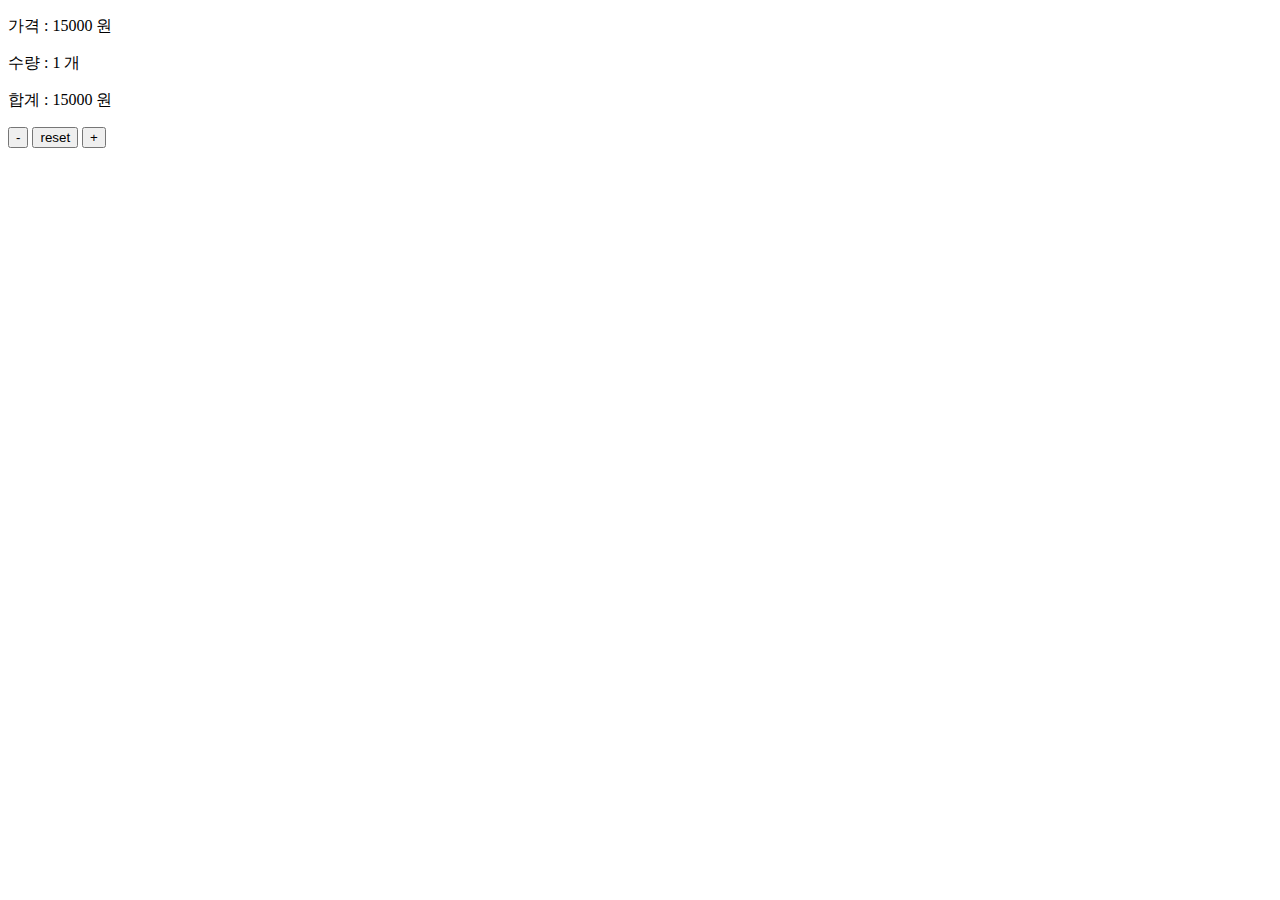
<file: tutorial/01_counter/index.html>
<!DOCTYPE html>
<html lang="en">
  <head>
    <meta charset="UTF-8" />
    <meta http-equiv="X-UA-Compatible" content="IE=edge" />
    <meta name="viewport" content="width=device-width, initial-scale=1.0" />
    <title>자바스크립트 | counter</title>
    <link rel="stylesheet" href="./style.css" />
  </head>
  <body>
    <div class="container">
      <p>가격 : <span class="price"></span> 원</p>
      <p>수량 : <span class="count"></span> 개</p>
      <p>합계 : <span class="sum"></span> 원</p>

      <div class="btns">
        <button class="minus">-</button>
        <button class="reset">reset</button>
        <button class="plus">+</button>
      </div>
    </div>

    <script src="./app.js"></script>
  </body>
</html>
</file>
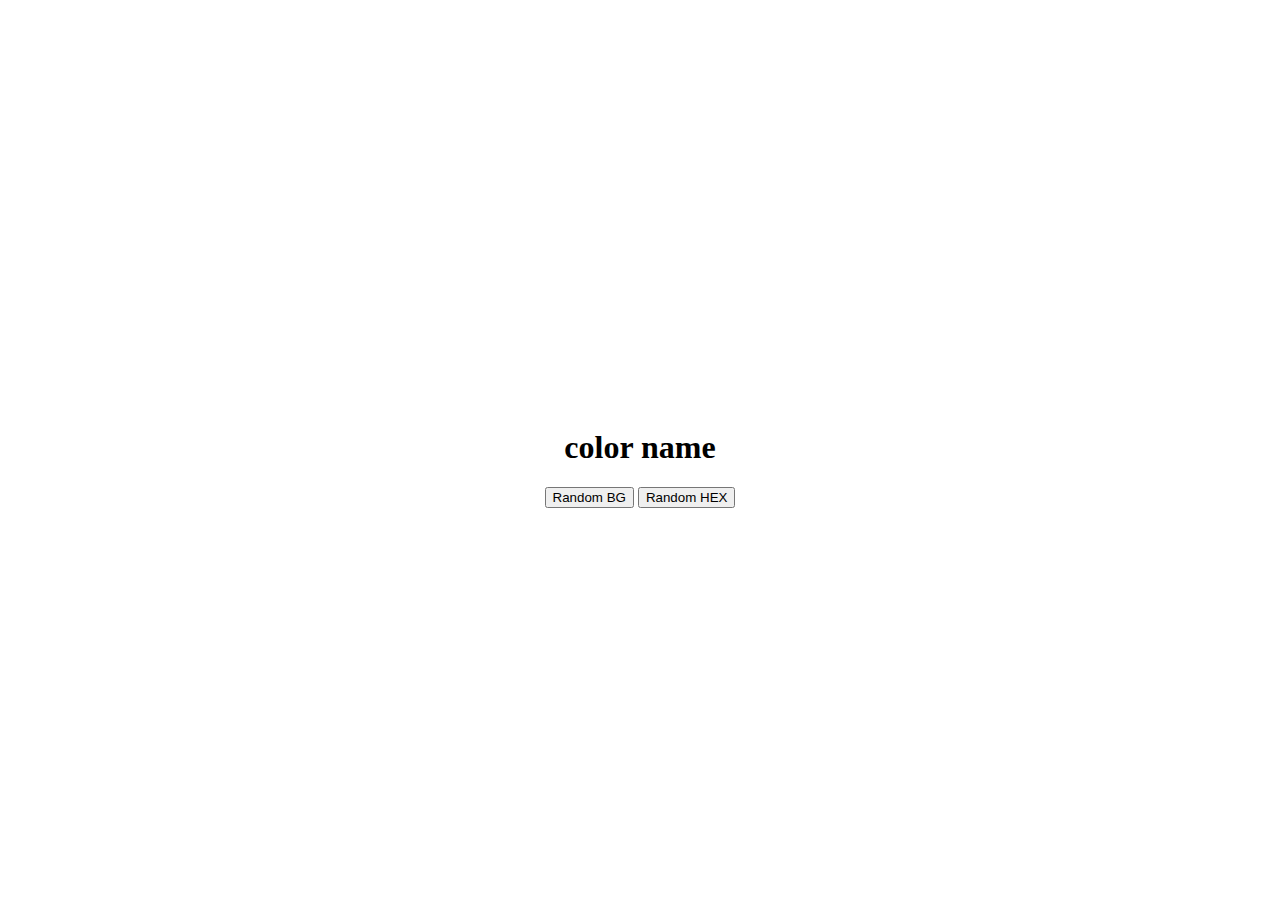
<file: tutorial/02_colos/index.html>
<!DOCTYPE html>
<html lang="en">
  <head>
    <meta charset="UTF-8" />
    <meta http-equiv="X-UA-Compatible" content="IE=edge" />
    <meta name="viewport" content="width=device-width, initial-scale=1.0" />
    <title>자바스크립트 | colors</title>
    <link rel="stylesheet" href="./style.css" />
  </head>
  <body>
    <div class="container">
      <h1 class="color">color name</h1>
      <div class="btns">
        <button id="bgBtn">Random BG</button>
        <button id="hexBtn">Random HEX</button>
      </div>
    </div>

    <script src="./app.js"></script>
  </body>
</html>
</file>
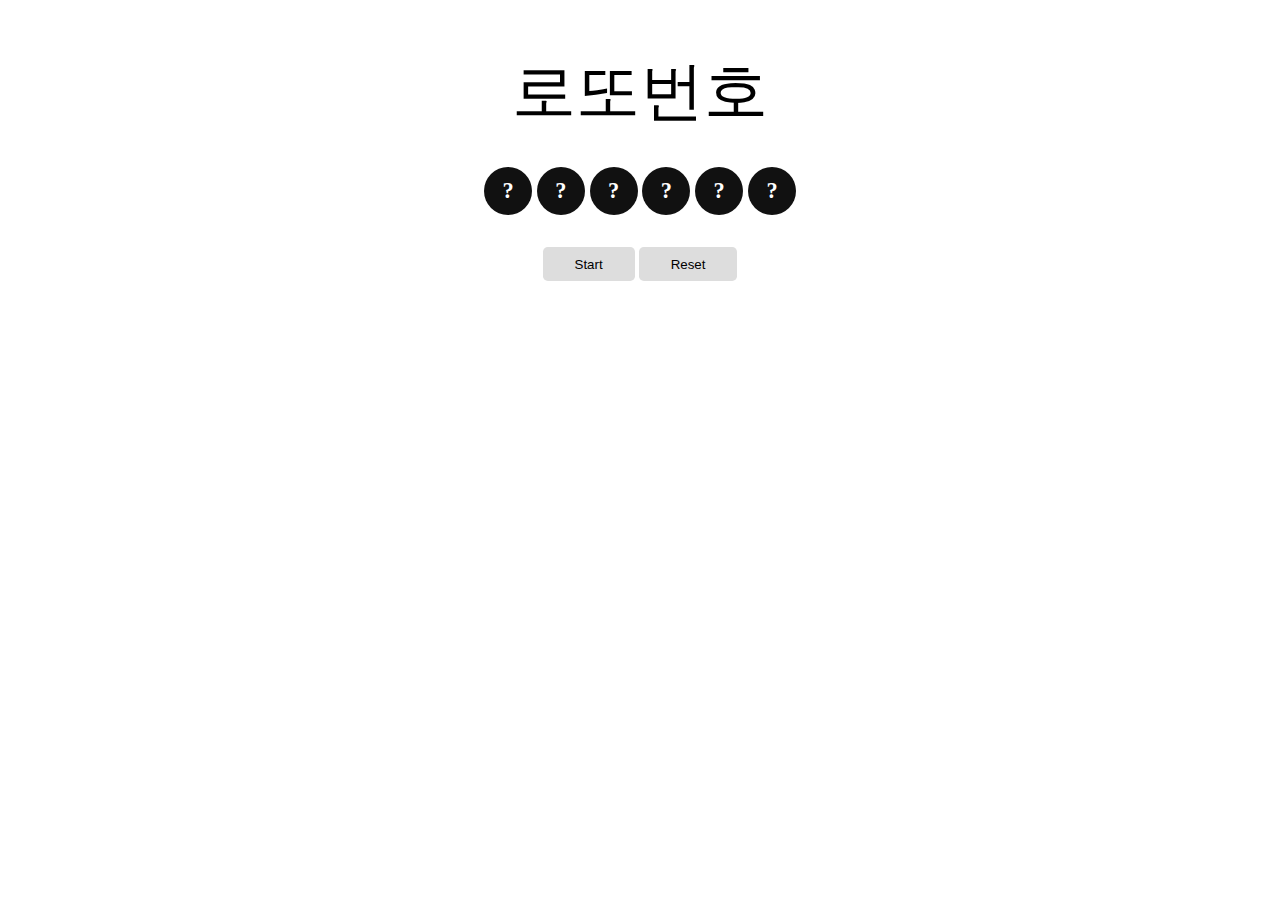
<file: tutorial/03_lotto_number/index.html>
<!DOCTYPE html>
<html lang="ko">
  <head>
    <meta charset="UTF-8" />
    <meta http-equiv="X-UA-Compatible" content="IE=edge" />
    <meta name="viewport" content="width=device-width, initial-scale=1.0" />
    <title>자바스크립트 | Lotto Number</title>
    <link href="https://fonts.googleapis.com/icon?family=Material+Icons" rel="stylesheet" />
    <link rel="stylesheet" href="./css/snackbar.css" />
    <script src="https://code.jquery.com/jquery-3.3.1.slim.min.js"></script>
    <script src="./js/snackbar.js"></script>

    <link rel="stylesheet" href="./style.css" />
  </head>
  <body>
    <div class="container">
      <div class="title">로또번호</div>

      <div class="numbers">
        <div>?</div>
        <div>?</div>
        <div>?</div>
        <div>?</div>
        <div>?</div>
        <div>?</div>
      </div>

      <div class="buttons">
        <button class="start">Start</button>
        <button class="reset">Reset</button>
      </div>

      <div class="list">
        <!-- <p>
          <span>1</span>
          <span>10</span>
          <span>40</span>
          <span>8</span>
          <span>22</span>
          <span>31</span>
        </p> -->
      </div>
    </div>

    <div class="dimm"></div>
    <snackbar></snackbar>

    <script src="./app.js"></script>
  </body>
</html>
</file>
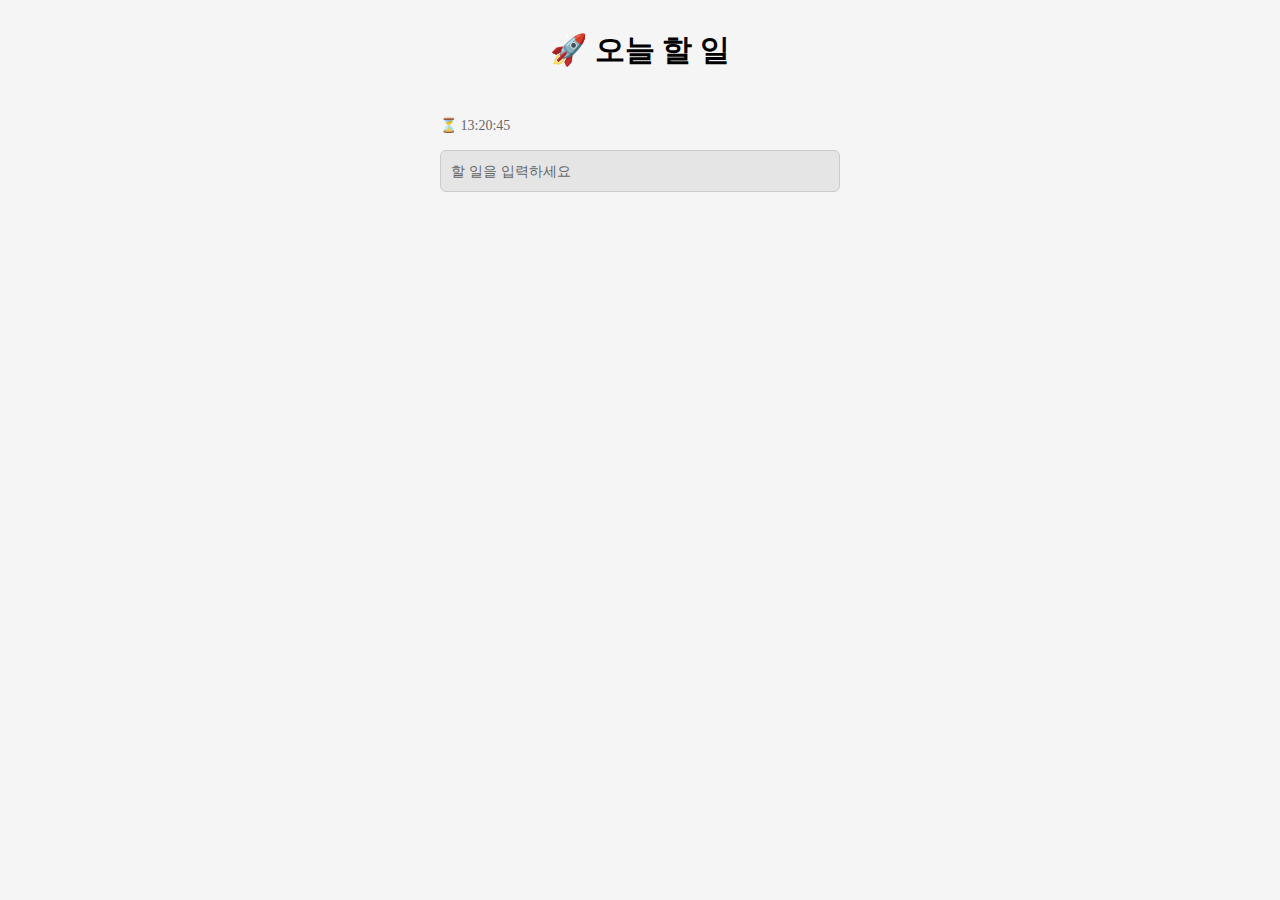
<file: tutorial/06_todo_app/index.html>
<!DOCTYPE html>
<html lang="ko">
  <head>
    <meta charset="UTF-8" />
    <meta http-equiv="X-UA-Compatible" content="IE=edge" />
    <meta name="viewport" content="width=device-width, initial-scale=1.0" />
    <title>자바스크립트 | todo-app</title>
    <link rel="stylesheet" href="./style.css" />
  </head>
  <body>
    <div class="container">
      <!-- header -->
      <div class="header">
        <h1>🚀 오늘 할 일</h1>
        <div class="header_extra">
          <div>⏳ <span class="clock"></span></div>
          <div class="weather"></div>
        </div>
      </div>

      <form>
        <input type="text" placeholder="할 일을 입력하세요" />
      </form>

      <!-- todo-list -->
      <ul class="todo_list"></ul>
    </div>

    <script src="./js/clock.js"></script>
    <script src="./js/weather.js"></script>
    <script src="./js/todo.js"></script>
  </body>
</html>
</file>
<file: tutorial/01_counter/style.css>
button {
  cursor: pointer;
}
</file>
<file: tutorial/02_colos/style.css>
.container {
  display: flex;
  align-items: center;
  justify-content: center;
  flex-direction: column;
  height: 100vh;
}
</file>
<file: tutorial/03_lotto_number/css/snackbar.css>
.material-icons {
  font-family: "Material Icons";
  font-weight: normal;
  font-style: normal;
  font-size: 24px;
  /* Preferred icon size */
  display: inline-block;
  line-height: 1;
  text-transform: none;
  letter-spacing: normal;
  word-wrap: normal;
  white-space: nowrap;
  direction: ltr;
  /* Support for all WebKit browsers. */
  -webkit-font-smoothing: antialiased;
  /* Support for Safari and Chrome. */
  text-rendering: optimizeLegibility;
  /* Support for Firefox. */
  -moz-osx-font-smoothing: grayscale;
  /* Support for IE. */
  font-feature-settings: "liga";
}

*:focus {
  outline: 0 !important;
}

body {
  margin: 0;
}

/*
==============================================
Snackbar style
==============================================
*/

.snackbar {
  width: 100%;
  height: auto;
  position: fixed;
  bottom: -10px;
  pointer-events: none;
}

.snackbar > div {
  width: 400px;
  height: 60px;
  background: #333;
  border-radius: 5px;
  pointer-events: auto;
  overflow: hidden;
  box-shadow: 0 4px 8px 0 rgba(0, 0, 0, 0.2), 0 6px 20px 0 rgba(0, 0, 0, 0.19);
  max-width: 95%;
  position: relative;
}

.snackbar button {
  display: inline-block;
  float: right;
  /* margin: 14px; */
  height: 30px;
  margin-top: 16px;
  border: none;
  background: transparent;
  color: #ccc;
  border-radius: 5px;
  text-transform: uppercase;
  display: inline-block;
}

.snackbar button:nth-child(2) {
  width: 40px;
  height: 40px;
  margin-top: 10px;
  background: #2d2d2d;
  border-radius: 50%;
  transition: all 0.5s linear 0s;
}

.snackbar button:nth-child(3) {
  position: relative;
  left: 20px !important;
}

.snackbar button i {
  vertical-align: middle !important;
  font-size: 20px !important;
}

.snackbar .text {
  width: calc(100% - 90px);
  height: 60px;
  color: #fff;
  float: left;
  line-height: 60px;
  text-indent: 15px;
  white-space: nowrap;
  overflow: hidden;
  text-overflow: ellipsis;
}

.snackbar.action .text {
  width: calc(100% - 160px);
}

.bottom {
  bottom: -100px;
}

/*.top { top: -100px }*/

.left > div {
  float: left;
  margin-left: 25px;
}

.right > div {
  float: right;
  margin-right: 25px;
}

.center > div {
  margin: 0px auto;
}

@media screen and (max-width: 500px) {
  .left > div,
  .right > div {
    margin-left: 0px;
    margin-right: 0px;
    float: none;
  }
  .left > div,
  .right > div {
    margin: 0px auto;
  }
}

/*
==============================================
slideUp Animation
==============================================
*/

.slideUp {
  -webkit-animation: slideUp ease 0.5s 0s forwards;
  animation: slideUp 0.5s 0s ease forwards;
}

@-webkit-keyframes slideUp {
  from {
    bottom: -100px;
  }
  to {
    bottom: 20px;
  }
}

/*
==============================================
slideDown Animation 
==============================================
*/

.slideDown {
  -webkit-animation: slideDown 0.5s 0s ease forwards;
  animation: slideDown 0.5s 0s ease forwards;
}

@-webkit-keyframes slideDown {
  from {
    bottom: 20px;
  }
  to {
    bottom: -100px;
  }
}
</file>
<file: tutorial/03_lotto_number/style.css>
* {
  margin: 0;
  padding: 0;
  box-sizing: border-box;
}

.container {
  display: flex;
  align-items: center;
  justify-content: center;
  flex-direction: column;
}

.title {
  font-size: 4rem;
  padding-top: 3rem;
}

.numbers {
  display: flex;
  justify-content: center;
  gap: 0.3rem;
  margin: 2rem 0;
}

.numbers div {
  width: 3rem;
  height: 3rem;
  background-color: #111;
  color: #fff;
  display: flex;
  align-items: center;
  justify-content: center;
  border-radius: 50%;
  font-size: 1.4rem;
  font-weight: bold;
}

button {
  background-color: #ddd;
  padding: 0.6rem 2rem;
  border: none;
  border-radius: 0.3rem;
  cursor: pointer;
}

button:hover {
  background-color: #111;
  color: #fff;
}

.list {
  width: 200px;
  margin-top: 2rem;
}

.list p {
  border-bottom: 1px solid #ccc;
  font-size: 1rem;
  padding: 0.6rem 0;
  text-align: center;
  color: #fff;
  display: flex;
  justify-content: center;
  gap: 6px;
}

.list span {
  width: 30px;
  height: 30px;
  background-color: #000;
  display: block;
  border-radius: 50%;
  line-height: 30px;
}

.snackbar {
  height: 60px;
}

.dimm {
  position: fixed;
  top: 0;
  left: 0;
  width: 100%;
  height: 100%;
  background-color: rgba(0, 0, 0, 0.6);
  display: none;
}

.active {
  display: block;
}
</file>
<file: tutorial/06_todo_app/style.css>
* {
  margin: 0;
  padding: 0;
  box-sizing: border-box;
}

ul {
  list-style: none;
}

body {
  background-color: #f5f5f5;
}

.container {
  max-width: 400px;
  margin: 0 auto;
}

h1 {
  text-align: center;
  padding: 30px 0;
  font-size: 30px;
}

.header_extra {
  display: flex;
  align-self: center;
  justify-content: space-between;
  margin: 16px 0;
  font-size: 14px;
  color: #666;
}

input[type="text"] {
  width: 100%;
  padding: 12px 10px;
  font-size: 14px;
  border: 1px solid #ccc;
  background-color: #e5e5e5;
  border-radius: 6px;
  outline: none;
}

input[type="text"]::placeholder {
  color: #666;
  transition: 0.3s;
}

input[type="text"]:focus::placeholder {
  color: transparent;
}

.todo_list {
  margin-top: 20px;
}

.todo_list li {
  display: flex;
  align-items: center;
  justify-content: space-between;
  border-bottom: 1px solid #ddd;
  padding: 8px 6px;
}

.todo_list li span {
  cursor: pointer;
  padding: 4px 8px;
}

.todo_list li span:hover {
  font-weight: bold;
}
</file>
